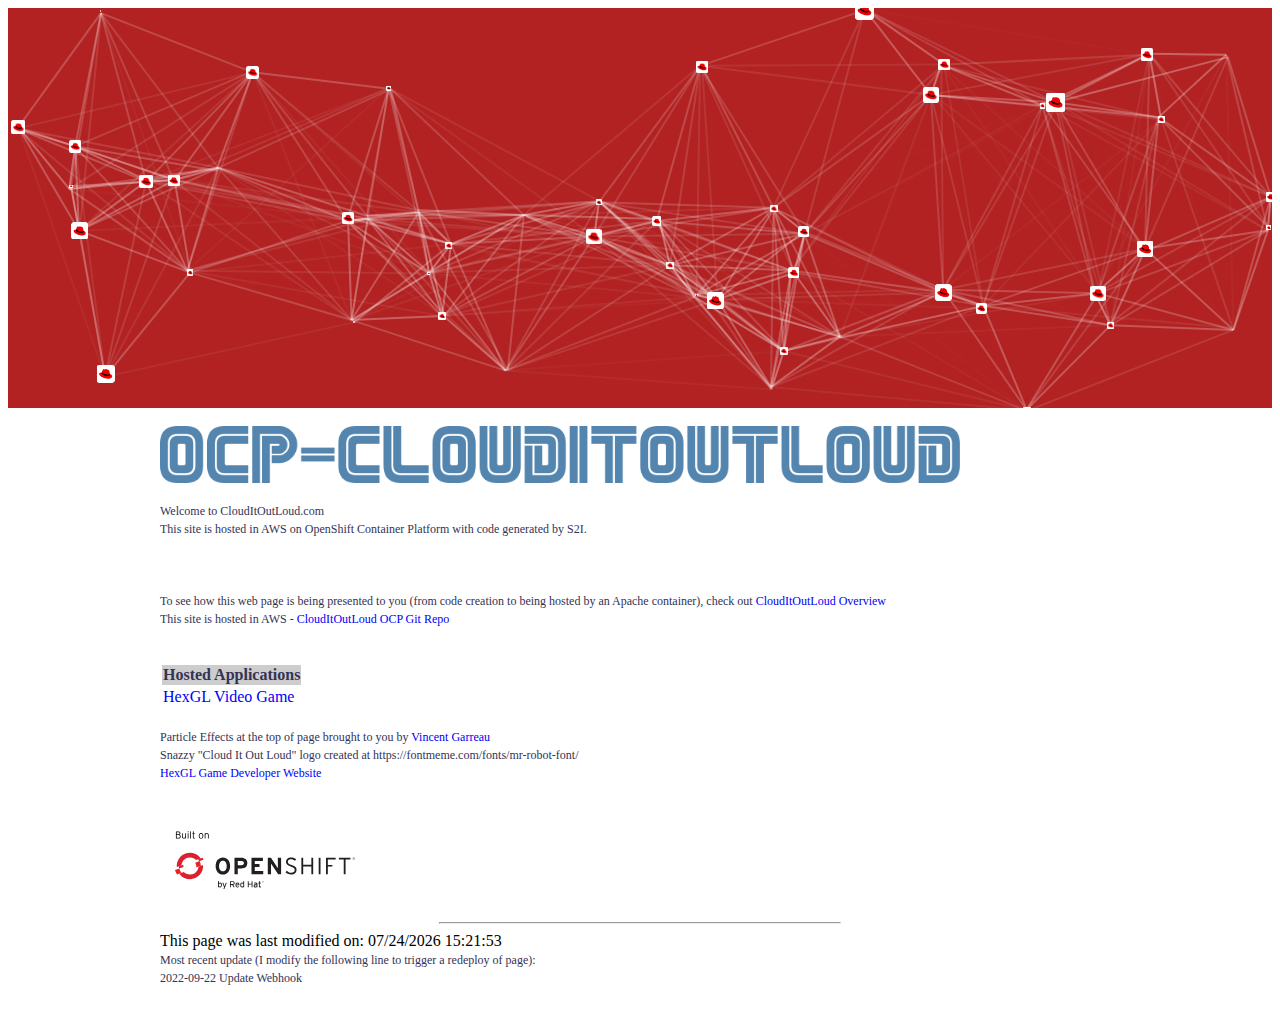
<file: index.html>
<!doctype html>
<html lang="en">
<head>
  <title>Welcome | Cloud It Out Loud &#169 2021</title>
  <meta charset="utf-8">
  <meta http-equiv="X-UA-Compatible" content="IE=edge,chrome=1">
  <LINK REL="stylesheet" HREF="./styles.css" TYPE="text/css">
  <LINK REL="stylesheet" HREF="./particles.css" TYPE="text/css">

</HEAD>

<BODY>
<div id="particles-js"></div>
<script src="assets/js/particles.js"></script>
<script> 
  particlesJS.load('particles-js', 'assets/js/particles.json', function() {
    console.log('particles.json config loaded');
  });

  $(function () {
    $(document).scroll(function () {
      var $nav = $(".navbar.fixed-top");
      $nav.toggleClass('scrolled', $(this).scrollTop() > 0);
      // $nav.toggleClass('scrolled', $(this).scrollTop() > $nav.height());
    });
  });
</script>
<BR>
<div class="content">
<IMG SRC="./images/OCP-CIOL.png" align=center width=800>
<BR>
<BR>
<span class="regPara">
Welcome to CloudItOutLoud.com<BR>
This site is hosted in AWS on OpenShift Container Platform with code generated by S2I.  <BR>
<BR>
<BR>
<BR>
To see how this web page is being presented to you (from code creation to being hosted by an Apache container), check out <A HREF="./mysite.html">CloudItOutLoud Overview</A> <BR>
This site is hosted in AWS - <A HREF="https://github.com/cloudxabide/ocp.clouditoutloud.com">CloudItOutLoud OCP Git Repo</A> 
</span>

<BR> <BR> <BR>

<TABLE>
<TH> Hosted Applications </TH>
<TR>
  <TD>
    <A HREF="https://hexgl.ocp.clouditoutloud.com" target=newa>HexGL Video Game</A> 
  </TD>
</TR>
</TABLE>

<BR>
<span class="regPara">
Particle Effects at the top of page brought to you by <A HREF="https://github.com/VincentGarreau/particles.js/">Vincent Garreau</A> <BR>
Snazzy "Cloud It Out Loud" logo created at https://fontmeme.com/fonts/mr-robot-font/<BR>
<A HREF="https://hexgl.bkcore.com/">HexGL Game Developer Website</A>
</span>

<section class='container'>
<hgroup>
  <footer>
    <div class="logo"><a href="https://www.openshift.com/"></a></div>
  </footer>
</section>

<hr width=400>
<align=center>
<script language="Javascript">
document.write("This page was last modified on: " + document.lastModified +"");
</SCRIPT>

<BR>
<span class="regPara">
Most recent update (I modify the following line to trigger a redeploy of page):<BR>
2022-09-22 Update Webhook <BR>
</span>
<BR>
</div>

</BODY>
</HTML>
</file>
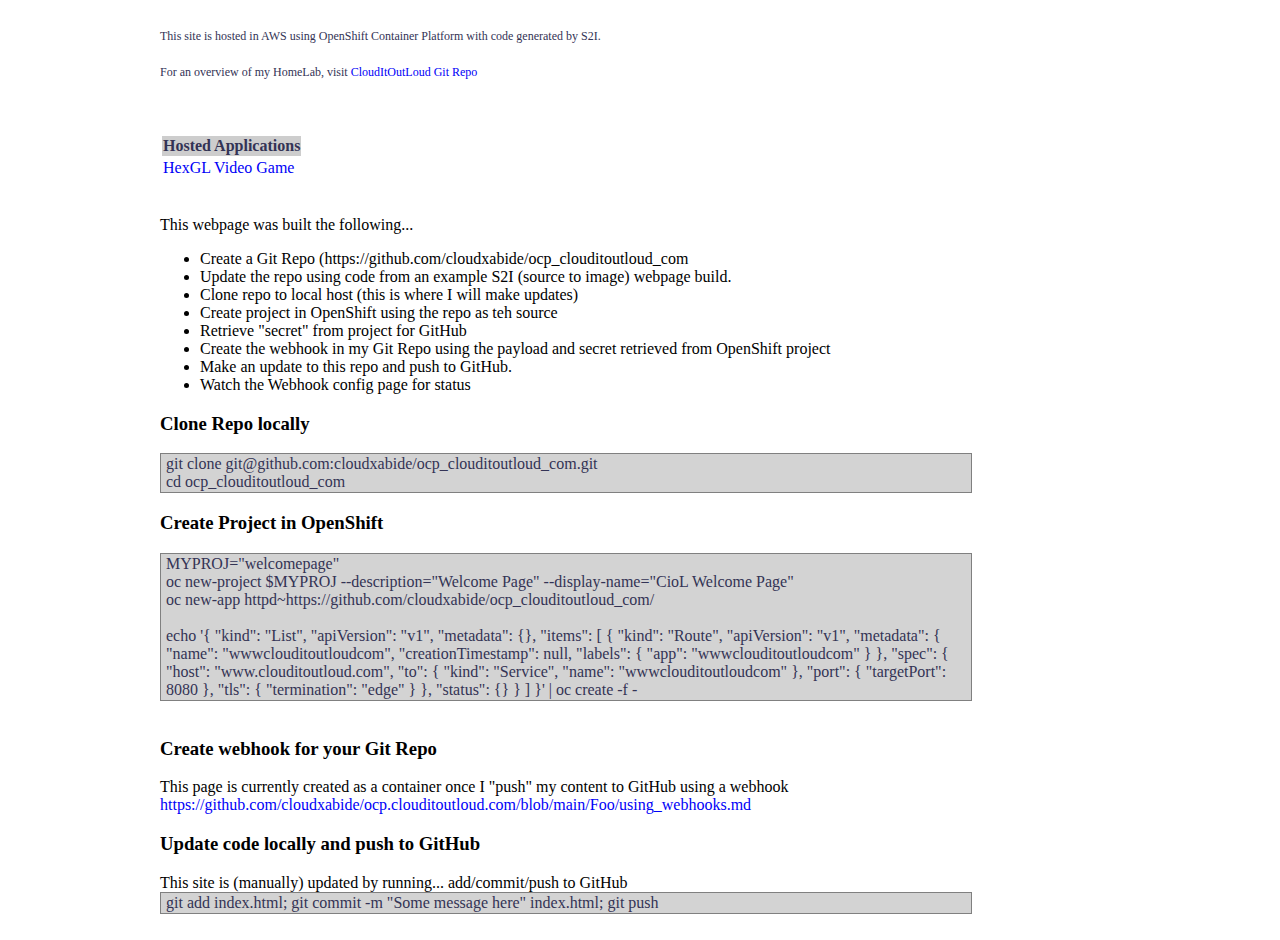
<file: mysite.html>
<!doctype html>
<html lang="en">
<head>
  <title>Welcome | CloudItOutLoud &#169 2021</title>
  <meta charset="utf-8">
  <meta http-equiv="X-UA-Compatible" content="IE=edge,chrome=1">
  <LINK REL="stylesheet" HREF="./styles.css" TYPE="text/css">
</HEAD>

<BODY>
<div class="content">
<BR>
<span class="regPara">
This site is hosted in AWS using OpenShift Container Platform with code generated by S2I.  <BR>
<BR>
For an overview of my HomeLab, visit <A HREF="https://github.com/cloudxabide/ocp.clouditoutloud.com">CloudItOutLoud Git Repo</A><BR>
</span>

<BR> <BR> <BR>

<TABLE>
<TH> Hosted Applications </TH>
<TR>
  <TD>
    <A HREF="https://hexgl.clouditoutloud.com" target=newa>HexGL Video Game</A>
  </TD>
</TR>
</TABLE>

<BR>
<BR>
This webpage was built the following... <BR>
<UL>
<LI>Create a Git Repo (https://github.com/cloudxabide/ocp_clouditoutloud_com <BR>
<LI>Update the repo using code from an example S2I (source to image) webpage build. <BR>
<LI>Clone repo to local host (this is where I will make updates) <BR>
<LI>Create project in OpenShift using the repo as teh source <BR>
<LI>Retrieve "secret" from project for GitHub <BR>
<LI>Create the webhook in my Git Repo using the payload and secret retrieved from OpenShift project<BR>
<LI>Make an update to this repo and push to GitHub.  <BR>
<LI>Watch the Webhook config page for status <BR>
</UL>

<H3> Clone Repo locally </H3>
<div class="code">
git clone git@github.com:cloudxabide/ocp_clouditoutloud_com.git<BR>
cd ocp_clouditoutloud_com
</div>

<H3> Create Project in OpenShift </H3>
<div class="code">
MYPROJ="welcomepage" <BR>
oc new-project $MYPROJ --description="Welcome Page" --display-name="CioL Welcome Page" <BR>
oc new-app httpd~https://github.com/cloudxabide/ocp_clouditoutloud_com/ <BR>
<BR>
echo '{ "kind": "List", "apiVersion": "v1", "metadata": {}, "items": [ { "kind": "Route", "apiVersion": "v1", "metadata": { "name": "wwwclouditoutloudcom", "creationTimestamp": null, "labels": { "app": "wwwclouditoutloudcom" } }, "spec": { "host": "www.clouditoutloud.com", "to": { "kind": "Service", "name": "wwwclouditoutloudcom" }, "port": { "targetPort": 8080 }, "tls": { "termination": "edge" } }, "status": {} } ] }' | oc create -f - <BR>
</div>

<BR>
<H3>Create webhook for your Git Repo</H3>
This page is currently created as a container once I "push" my content to GitHub using a webhook<BR>
<A HREF="https://github.com/cloudxabide/ocp.clouditoutloud.com/blob/main/Foo/using_webhooks.md">https://github.com/cloudxabide/ocp.clouditoutloud.com/blob/main/Foo/using_webhooks.md</A>
<BR>

<H3> Update code locally and push to GitHub</H3>
This site is (manually) updated by running...
add/commit/push to GitHub
<div class="code">
git add index.html; git commit -m "Some message here" index.html; git push
</div>

<BR>

<align=center>
<include src="./footer.html"></include>
</align>
</div>

</BODY>
</HTML>
</file>
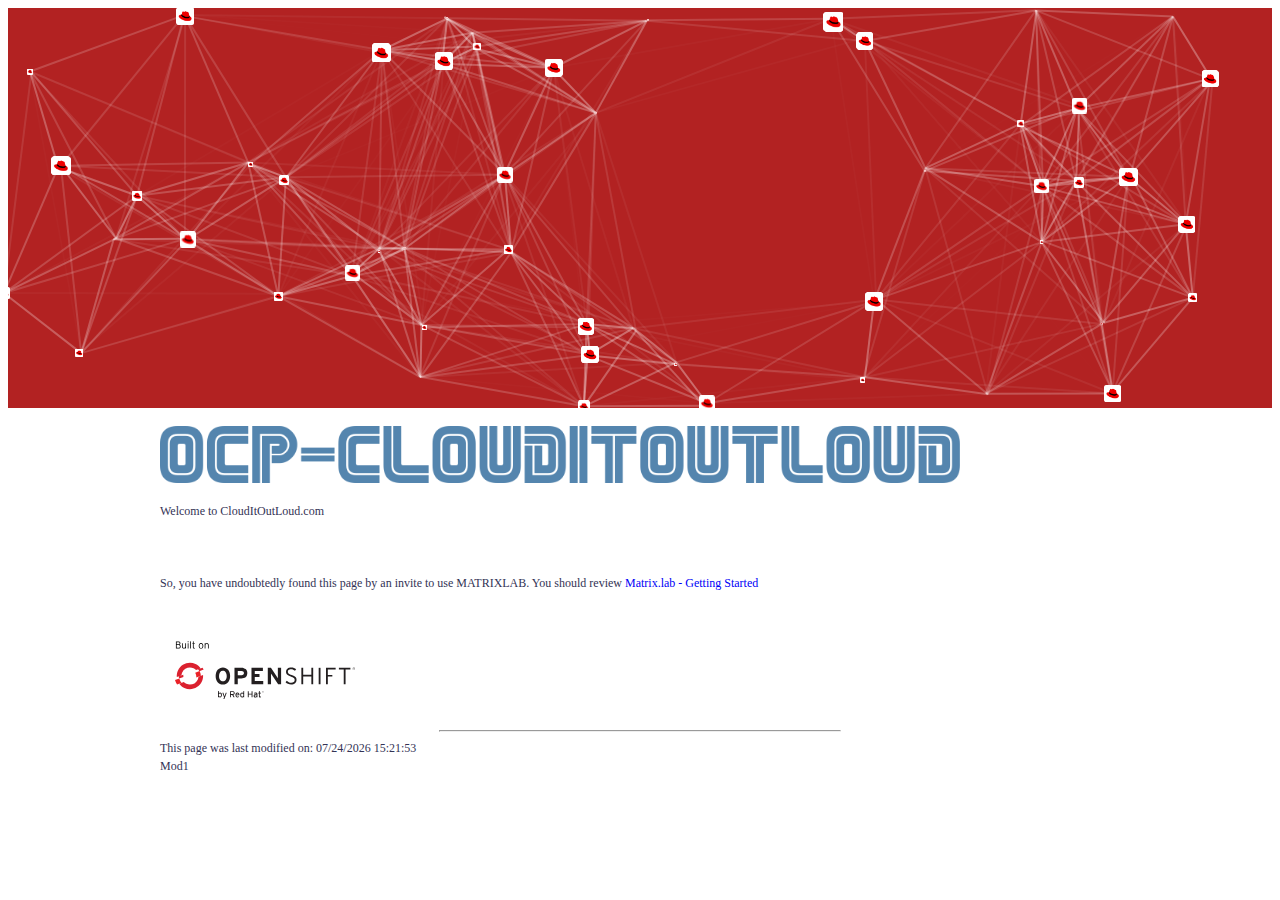
<file: welcome.html>
<!doctype html>
<html lang="en">
<head>
  <title>Welcome | CloudItOutLoud &#169 2022</title>
  <meta charset="utf-8">
  <meta http-equiv="X-UA-Compatible" content="IE=edge,chrome=1">
  <LINK REL="stylesheet" HREF="./styles.css" TYPE="text/css">
  <LINK REL="stylesheet" HREF="./particles.css" TYPE="text/css">

</HEAD>

<BODY>
<div id="particles-js"></div>
<script src="assets/js/particles.js"></script>
<script> 
  particlesJS.load('particles-js', 'assets/js/particles.json', function() {
    console.log('particles.json config loaded');
  });

  $(function () {
    $(document).scroll(function () {
      var $nav = $(".navbar.fixed-top");
      $nav.toggleClass('scrolled', $(this).scrollTop() > 0);
      // $nav.toggleClass('scrolled', $(this).scrollTop() > $nav.height());
    });
  });
</script>
<BR>
<div class="content">
<IMG SRC="./images/OCP-CIOL.png" align=center width=800>
<BR>
<BR>
<span class="regPara">
Welcome to CloudItOutLoud.com<BR>
<BR>
<BR>
<BR>
So, you have undoubtedly found this page by an invite to use MATRIXLAB.

You should review <A HREF="https://github.com/cloudxabide/matrix.lab/blob/main/getting_started.md">Matrix.lab - Getting Started</A> <BR>

<section class='container'>
<hgroup>
  <footer>
    <div class="logo"><a href="https://www.openshift.com/"></a></div>
  </footer>
</section>

<hr width=400>
<align=center>
<script language="Javascript">
document.write("This page was last modified on: " + document.lastModified +""); 
</SCRIPT>
<BR>
Mod1

</div>

</BODY>
</HTML>
</file>
<file: styles.css>
<style>
<!--
BODY {
        margin: 0;
        scrollbar-face-color:#aaaacc;
        scrollbar-shadow-color:#000000;
        scrollbar-highlight-color:#003399;
        scrollbar-darkshadow-color:#003399;
        scrollbar-track-color:#4F86F5;
        scrollbar-arrow-color:#4F86F5; }

A:link      {color:     #0000F7;
                TEXT-DECORATION:        none}
A:visited   {color:             #3F3EC8;
                TEXT-DECORATION:        none}
A:hover {color:         orange;
                TEXT-DECORATION:        none}
A:active    {color:  #red}

.content {
  max-width: 960px;
  margin: auto;
}

    .boldPara {
          font-family:      Verdana, Geneva, Arial;
          font-size:        10pt;
          font-weight:      600;
          font-style:       Normal;
          text-decoration:  none;
          color:            #333355;
          text-indent:      0px;
          line-height:      12pt;
    }

    .descrip {
          font-family:      Arial, Geneva;
          font-size:        9pt;
          font-weight:      500;
          font-style:       Normal;
          text-decoration:  none;
          color:            #333355;
          text-indent:      0px;
          margin-left:      0px;
    }

    .bolder {
          font-family:      Arial, Geneva;
          font-size:        9pt;
          font-weight:      600;
          font-style:       Normal;
          text-decoration:  none;
          color:            #333355;
          text-indent:      0px;
          margin-left:      0px;
    }

h1 {
        BACKGROUND:             white;
        COLOR:          #333355;
        FONT-WEIGHT: bold;
        TEXT-ALIGN: center
   }

th {
       BACKGROUND:             #cdcdcd;
       color:            #333355;
       FONT-WEIGHT:    bold;
       TEXT-ALIGN:             center;
   }

   .regPara {
     font-family:      Verdana,Geneva;
     font-size:        9pt;
     font-weight:      normal;
     font-style:       Normal;
     text-decoration:  none;
     color:            #333355;
     text-indent:      0px;
     padding-bottom:   6pt;
   }

  .code {
    background-color: #D3D3D3;
    width: 800px;
    border: 1px solid gray;
    padding: 1px 5px;
    color:            #333355;
  }

  .container {
    margin-right: auto;
    margin-left: auto;
    padding-left: 15px;
    padding-right: 15px;
  }
  .container:before,
  .container:after {
    content: " ";
    /* 1 */

    display: table;
    /* 2 */

  }
  .container:after {
    clear: both;
  }
  footer {
      margin: 50px 0 25px;
      font-size: 11px
  }
  .logo {
    background-size: cover;
    height: 58px;
    width: 180px;
    margin-top: 6px;
    background-image: url([data-uri]);
  }
  .logo a {
    display: block;
    width: 100%;
    height: 100%;
  }
</file>
<file: particles.css>
#particles-js{
  background:firebrick;
  height:400px;
}
</file>
